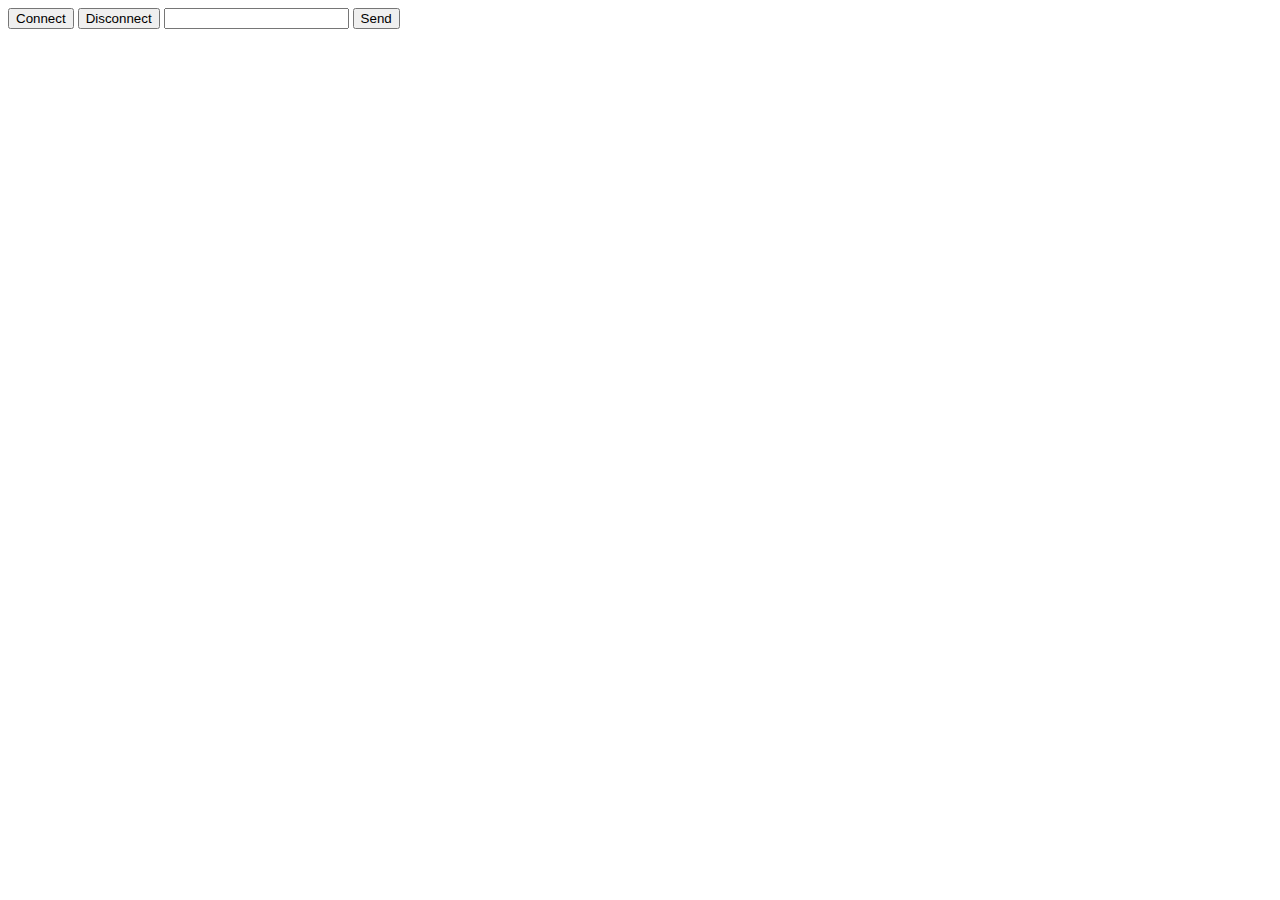
<file: index.html>
<html>
<head>
<script>
var ws = null;
function connect() {
  if (ws !== null) return log('already connected');
  ws = new WebSocket('ws://log.ulucu.com/pull');
  ws.onopen = function () {
    log('connected');
  };
  ws.onerror = function (error) {
    log(error);
  };
  ws.onmessage = function (e) {
    log('recv: ' + e.data);
  };
  ws.onclose = function () {
    log('disconnected');
    ws = null;
  };
  return false;
}
function disconnect() {
  if (ws === null) return log('already disconnected');
  ws.close();
  return false;
}
function send() {
  if (ws === null) return log('please connect first');
  var text = document.getElementById('text').value;
  document.getElementById('text').value = "";
  log('send: ' + text);
  ws.send(text);
  return false;
}
function log(text) {
  var li = document.createElement('li');
  li.appendChild(document.createTextNode(text));
  document.getElementById('log').appendChild(li);
  return false;
}
</script>
</head>
<body>
  <form onsubmit="return send();">
    <button type="button" onclick="return connect();">
      Connect
    </button>
    <button type="button" onclick="return disconnect();">
      Disconnect
    </button>
    <input id="text" type="text">
    <button type="submit">Send</button>
  </form>
  <ol id="log"></ol>
</body>
</html>
</file>
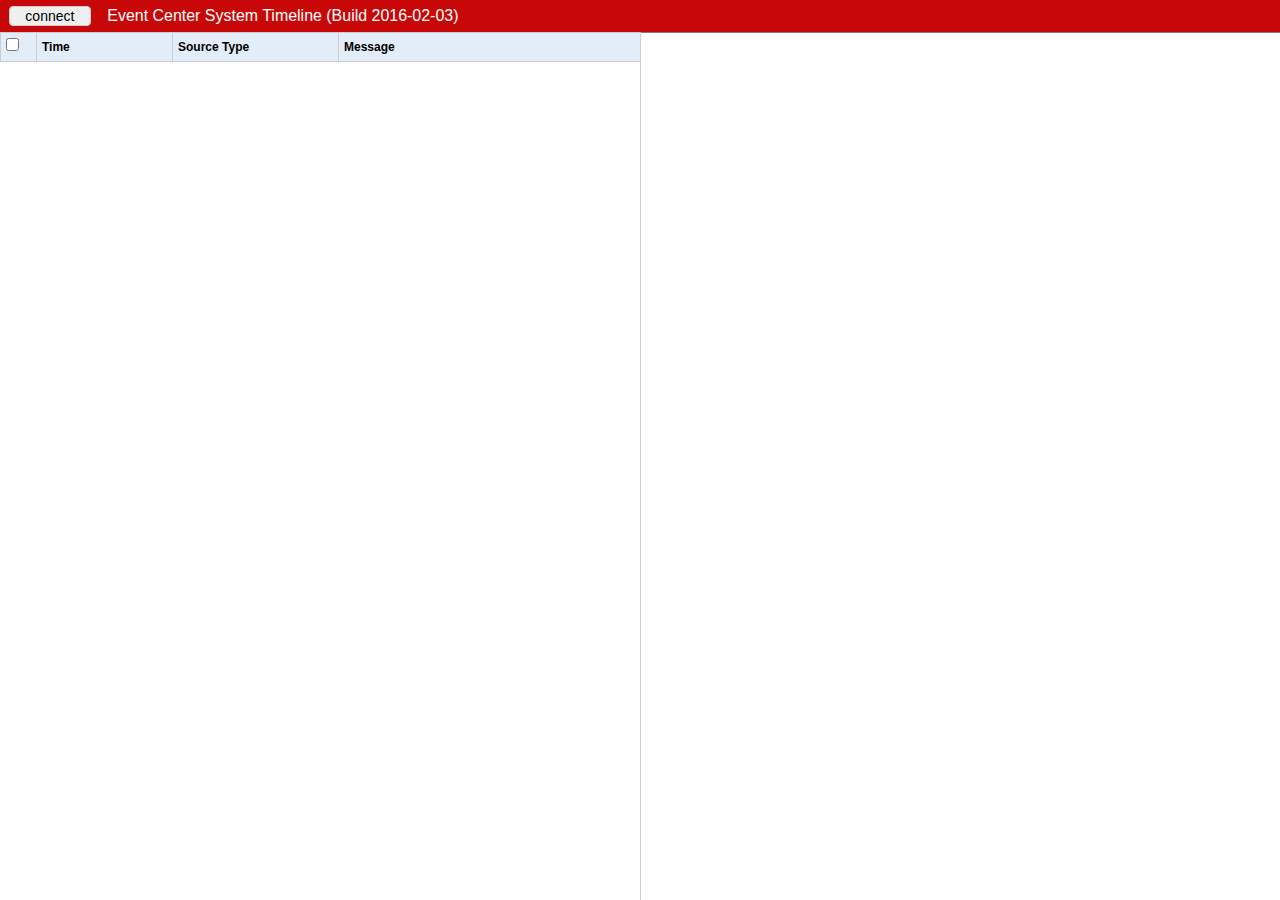
<file: elog.html>
<!DOCTYPE html>
<html>
	<head>
		<meta charset="utf-8">
		<meta name="viewport" content="width=device-width, initial-scale=1.0, maximum-scale=1.0, user-scalable=no">
		<link rel="stylesheet" href="resources/css/all.css">
	</head>

	<body onload="connect()">
		<div id="header">
			<span>&nbsp;</span>
			<button id="connect"></button>
			<span>Event Center System Timeline (Build 2016-02-03)</span>
		</div>
		<div id="main">
			<div class="res-box">
				<div class="search-bar"></div>
				<div class="res-list">
					<table id="res-table" cellpadding="0" cellspacing="0">
						<thead>
							<tr>
								<th width="30"><input type="checkbox"></th>
								<th width="130">Time</th>
								<th width="160">Source Type</th>
								<th>Message</th>
							</tr>
						</thead>
						<tbody id="tbody" rules="none"></tbody>
					</table>
				</div>
			</div>
			<div id="res-more">
				<pre id="res-more-inner"></pre>
			</div>
		</div>
		<div id="footer"></div>
	</body>

	<script>

	// ------------------

	function trim (str) {
		return str.trim ? str.trim() : str.replace(/^\s+|\s+$/g,'');
	}

	function hasClass (el, cn) {
		return (' ' + el.className + ' ').indexOf(' ' + cn + ' ') !== -1;
	}

	function addClass (el, cn) {
		if ( !hasClass(el, cn) ) {
			el.className = (el.className === '') ? cn : el.className + ' ' + cn;
		}
	}

	function removeClass (el, cn) {
		el.className = trim((' ' + el.className + ' ').replace(' ' + cn + ' ', ' '));
	}
	// ------------------



	var ws = null;

	var count = 0;

	var tbody = document.getElementById('tbody');

	var msgMore = document.getElementById('res-more-inner');

	var checkedItem = null;

	tbody.addEventListener('click', function (e) {

		var target = e.target;

		var trNode = null;

		var checkboxNode = null;

		if (target.nodeName === 'INPUT') {
			trNode = e.target.parentNode.parentNode;
			checkbox = target;
		} else {
			trNode = e.target.parentNode;
			checkbox = trNode.firstChild.firstChild;
		}

		if (checkedItem) {
			try {
				var oldInput = checkedItem.firstChild.firstChild;
				oldInput.checked = false;
				removeClass(checkedItem, 'tr-checked');
			} catch (e) {
				throw e;
			}
		}

		if (checkedItem === trNode ) {
			checkedItem = null;
			// 设置选中状态
			checkbox.checked = false;
			removeClass(trNode, 'tr-checked');
		} else {
			checkedItem = trNode;
			// 设置选中状态
			checkbox.checked = true;
			addClass(trNode, 'tr-checked');
		}

		// 右侧显示当前选中项消息
		var msg = trNode.dataset.msg;
  		var json = JSON.parse(msg);
  		var jsonTextFormatted = JSON.stringify(json, null, 2);
		msgMore.innerHTML = jsonTextFormatted;
	});

    var connectBtn = document.getElementById('connect');

    // 监听连接
    connectBtn.addEventListener('click', switchConnect);

    // switchConnect
    function switchConnect () {
    	if (ws) {
    		disconnect();

    	} else {
    		connect();
    	}
    }

    // connect
    function connect () {
    	if (ws !== null) return;

    	ws = new WebSocket('ws://log.ulucu.com/pull');

    	 ws.onopen = function () {
	    	console.log('ws open');
	    	connectBtn.textContent = 'disconnect';
	    };

	    ws.onerror = function () {
	    	throw new Error('ws error');
	    };

	    ws.onmessage = function (e) {
	    	log(e.data);
	    };

	    ws.onclose = function () {
	    	console.log('ws close');
	    	connectBtn.textContent = 'connect';
	    	ws = null;
	    };
    }

    // disconnect
    function disconnect () {
    	if (ws === null) return;
    	ws.close();
    }

    // log
	function log(data) {

		count++;

		if (count > 500) {
			tbody.removeChild(tbody.lastChild);
		}

		var tr = document.createElement('tr');

		tr.dataset.msg = data;

		data = JSON.parse(data);

		if (data.severity == 5) {
			tr.className = 'source-socket inactive tr-style-5';
		} else if (data.severity == 3) {
			tr.className = 'source-socket inactive tr-style-3';
		} else if (data.severity == 1) {
			tr.className = 'source-socket inactive tr-style-1';
		} else {
			tr.className = 'source-socket inactive';
		}


		var td1 = document.createElement('td');

		var ipt = document.createElement('input');
		ipt.type = 'checkbox';
		ipt.title = data.id;
		td1.appendChild(ipt);
		tr.appendChild(td1);


		var td2 = document.createElement('td');
		td2.textContent = data.id;
		tr.appendChild(td2);

		var td3 = document.createElement('td');
		td3.textContent = data.type;
		tr.appendChild(td3);

		var td4 = document.createElement('td');
		td4.textContent = data.msg;
		tr.appendChild(td4);

    	tbody.insertBefore(tr, tbody.firstChild);

	}
	</script>
</html>
</file>
<file: resources/css/all.css>
body, h1, h2, h3, h4, h5, h6, hr, p, blockquote, dl, dt, dd, ul, ol, li, pre, form, fieldset, legend, button, input, textarea, th, td { margin:0; padding:0; }
/*body, button, input, select, textarea { font:12px/1.5tahoma, arial, \5b8b\4f53; }*/
body, button, input, select, textarea { 
  font-family: 'Segoe UI',Arial,'Microsoft Yahei',sans-serif;
  font-size: 75%;
}
h1, h2, h3, h4, h5, h6{ font-size:100%; }
address, cite, dfn, em, var { font-style:normal; }
code, kbd, pre, samp { font-family:couriernew, courier, monospace; }
small{ font-size:12px; }
ul, ol { list-style:none; }
a { text-decoration:none; }
a:hover { text-decoration:underline; }
sup { vertical-align:text-top; }
sub{ vertical-align:text-bottom; }
legend { color:#000; }
fieldset, img { border:0; }
button, input, select, textarea { font-size:100%; }
table { border-collapse:collapse; border-spacing:0; }

#header {
    height: 32px;
    line-height: 32px;
    width: 100%;
    border-bottom: 1px solid gray;
    color: #fff;
    background: rgb(200, 8, 8);
    font-size: 133%;
}

#connect {
    background: #efefef;
    font-size: 14px;
    border-radius: 4px;
    margin-right: 12px;
    width: 82px;
    cursor: pointer;
    border: 1px solid #cdcdcd;
    padding: 1px 0;
}

#main {
    position: fixed;
    left: 0;
    right: 0;
    top: 32px;
    bottom: 0;
}

.res-box {
    width: 50%;
    border-right: 1px solid #cdcdcd;
    height: 100%;
}

.search-bar {
}
.res-list {
    height: 100%;
    overflow-x: scroll;
}

#res-table{
    width: 100%;
}

#res-table thead tr {
    background: rgb(227, 236, 249);
}

.tr-style-5 {
    background: #FFF5F5;
}

.tr-style-3 {
    background: #fff;
}

.tr-style-1 {
    background: #F5FFF5;
}

#res-table th {
    line-height: 28px;
    text-align: left;
}

#res-table td {
    line-height: 26px;
    text-align: left;
}

#res-table th, #res-table td {
    border: 1px solid #cdcdcd;
    padding-left: 5px;
}

#res-table th:last-child, #res-table td:last-child {
    border-right: 0 none;
}

#res-more {
    position: fixed;
    width: 50%;
    top: 32px;
    right: 0;
    bottom: 0;
}

#res-more-inner {
    font-size: 120%;
    padding: 20px;
}

.inactive:hover {
    cursor: pointer;
}

.tr-checked {
    background: rgb(195, 217, 255);
}
</file>
